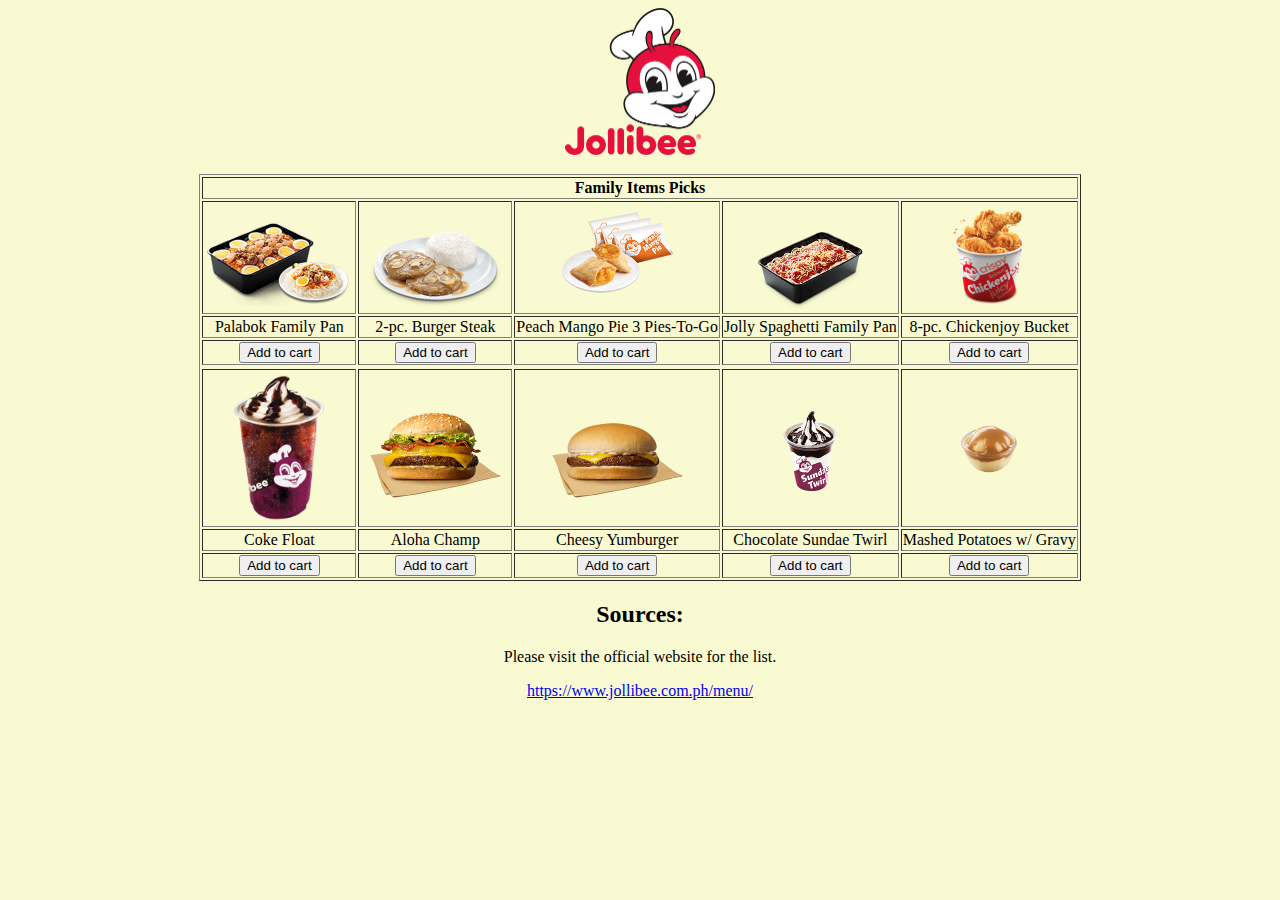
<file: index.html>
<!--10 items from fav resto-->
<!DOCTYPE html>
<html>
	<head>
		<link rel="stylesheet" type="text/css" href="ICT9R_Q2SW1.css">
		<title>Favorite Restaurant Menu</title>
	</head>
	<body>
		<img src="Jollibee_logo.png" alt="" width="150" id="one">
		
		<table border="1px" class="one">
			<tbody>
				<tr>
					<th colspan="5">Family Items Picks</th>
				</tr>
				<tr>
					<td><img src="Jollibee_palabok.webp" alt="palabok" width="150"> </td>
					<td><img src="Jollibee_burger-steaks.webp" alt="burger steak/s" width="150"> </td>
					<td><img src="Jollibee_peach-mango-pie.webp" alt="peach mango pie" width="150"> </td>
					<td><img src="Jollibee_spaghetti.webp" alt="spaghetti" width="150"> </td>
					<td><img src="Jollibee_chicken-joy.webp" alt="chicken joy" width="150"> </td>
				</tr>
				<tr>
					<td>Palabok Family Pan</td>
					<td>2-pc. Burger Steak</td>
					<td>Peach Mango Pie 3 Pies-To-Go</td>
					<td>Jolly Spaghetti Family Pan</td>
					<td>8-pc. Chickenjoy Bucket</td>
				</tr>
				<tr>
					<div class="form">
					<td class="form">
						<form>
							<input type="submit" value="Add to cart">
						</form>
					</td>
					<td class="form">
						<form>
							<input type="submit" value="Add to cart">
						</form>
					</td>
					<td class="form">
						<form>
							<input type="submit" value="Add to cart">
						</form>
					</td>
					<td class="form">
						<form>
							<input type="submit" value="Add to cart">
						</form>
					</td>
					<td class="form">
						<form>
							<input type="submit" value="Add to cart">
						</form>
					</td>
				</tr>
				<tr>
					
				</tr>
				<tr>
					<td><img src="Jollibee_coke-float.webp" alt="coke float" width="150"> </td>
					<td><img src="Jollibee_amazing-aloha-champ.webp" alt="amazing aloha champ" width="150"> </td>
					<td><img src="Jollibee_cheesy-yumburger.webp" alt="cheesy yumburger" width="150"> </td>
					<td><img src="Jollibee_chocolate-sundae-twirl.webp" alt="chocolate sundae twirl" width="150"> </td>
					<td><img src="Jollibee_mashed-potato.webp" alt="mashed potato" width="150"> </td>
				</tr>
				<tr>
					<td>Coke Float</td>
					<td>Aloha Champ</td>
					<td>Cheesy Yumburger</td>
					<td>Chocolate Sundae Twirl</td>
					<td>Mashed Potatoes w/ Gravy</td>
				</tr>
				<tr>
					<td class="form">
						<form>
							<input type="submit" value="Add to cart">
						</form>
					</td>
					<td class="form">
						<form>
							<input type="submit" value="Add to cart">
						</form>
					</td>
					<td class="form">
						<form>
							<input type="submit" value="Add to cart">
						</form>
					</td>
					<td class="form">
						<form>
							<input type="submit" value="Add to cart">
						</form>
					</td>
					<td class="form">
						<form>
							<input type="submit" value="Add to cart">
						</form>
					</td>
				</tr>
				
		</table>
		<h2>Sources:</h2>
		<p>Please visit the official website for the list.</p>
		<p><a href="https://www.jollibee.com.ph/menu/">https://www.jollibee.com.ph/menu/</a> </p>

	</body>
</html>
</file>
<file: ICT9R_Q2SW1.css>
body {
	background-color: lightgoldenrodyellow;
}

#one {
	display: block;
	margin-left: auto;
	margin-right: auto;
}

table {
	border: thin 1px;
	margin: auto;
	margin-top: 1.5%;
}

td {
	text-align: center;
}

h2, p {
	text-align: center;
}
</file>
